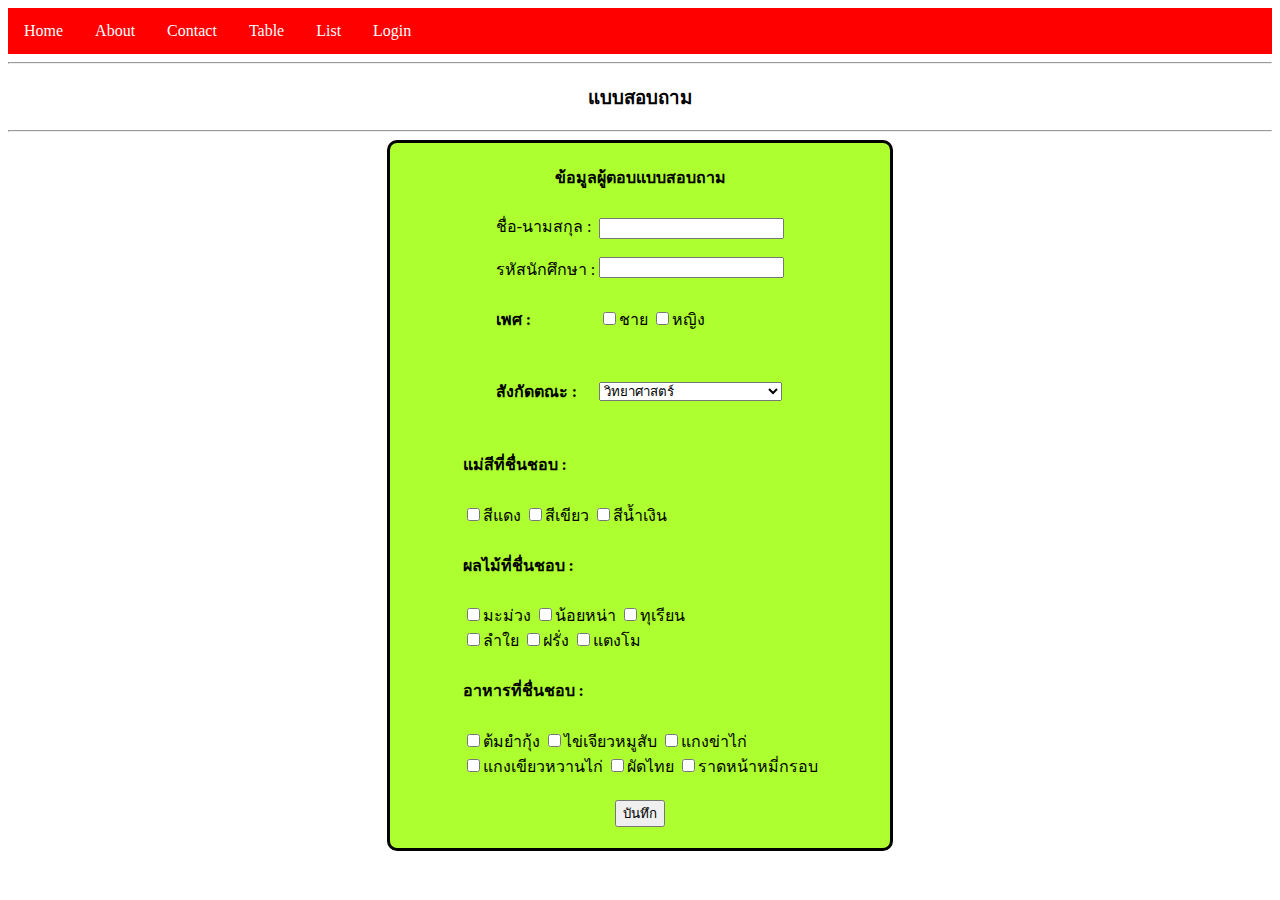
<file: index.html>
<!DOCTYPE html>
<html lang="en">

<head>
    <meta charset="UTF-8">
    <meta name="viewport" content="width=device-width, initial-scale=1.0">
    <title>Natthaphong Website</title>
    <link rel="stylesheet" href="css/indaxstyle.css">
</head>

<body>
    <ul>
        <li><a href="index.html">Home</a></li>
        <li><a href="about.html">About</a></li>
        <li><a href="contact.html">Contact</a></li>
        <li><a href="table.html">Table</a> </li>
        <li><a href="list.html">List</a></li>
        <li><a href="form.html">Login</a> </li>
    </ul>

    <hr>
    <center><h3>แบบสอบถาม</h3></center>
    <hr>

    <center>
        <form action="" class="form1">
            <table class="tb1">
                <!-- <thead>
                <th></th>
                <th></th>
            </thead> -->
                <tbody>
                    <h4>ข้อมูลผู้ตอบแบบสอบถาม</h4>
                    <tr>
                        <td>
                            <label for="">ชื่อ-นามสกุล : </label><br><br>
                            <label for="">รหัสนักศึกษา : </label>
                        </td>
                        <td>
                            <input type="text"><br><br>
                            <input type="text">
                        </td>
                    </tr>
                    <tr>
                        <td>
                            <h4>เพศ : </h4>
                        </td>
                        <td>
                            <label for=""><input type="checkbox" name="male">ชาย</label>
                            <label for=""><input type="checkbox" name="female">หญิง</label>
                        </td>
                    </tr>
                    <tr>
                        <td>
                            <h4>สังกัดตณะ : </h4>
                        </td>
                        <td>
                            <select name="faculty" id="faculty">
                                <option value="science">วิทยาศาสตร์</option>
                                <option value="computer_science">วิทยาการคอมพิวเตอร์</option>
                                <option value="education">ครุศาสตร์</option>
                                <option value="business">บริหารธุรกิจและการจัดการ</option>
                                <option value="humanities">มนุษยศาสตร์</option>
                                <option value="engineering">เทคโนโลยีอุตสาหกรรม</option>
                                <option value="agriculture">เกษตรศาสตร์</option>
                                <option value="nursing">พยาบาลศาสตร์</option>
                                <option value="social_science">สาธารณสุขศาสตร์</option>
                                <option value="thai_medicine">แพทย์แผนไทยและทางเลือก</option>
                                <option value="nidhi_science">นิเทศศาสตร์</option>
                            </select>
                        </td>
                    </tr>
                </tbody>
                <!-- ##################### -->
            </table>
            <table class="tb2">
                <tr>
                    <td>
                        <h4>แม่สีที่ชื่นชอบ : </h4>
                    </td>
                </tr>
                <tr>
                    <td>
                        <label for=""><input type="checkbox" name="red1" id="c1">สีแดง</label>
                        <label for=""><input type="checkbox" name="green1" id="c2">สีเขียว</label>
                        <label for=""><input type="checkbox" name="blue1" id="c3">สีน้ำเงิน</label>
                    </td>
                </tr>
                <tr>
                    <td>
                        <h4>ผลไม้ที่ชื่นชอบ : </h4>
                    </td>
                <tr>
                    <td>
                        <label for=""><input type="checkbox" name="mango" id="f1">มะม่วง</label>
                        <label for=""><input type="checkbox" name="noina" id="f2">น้อยหน่า</label>
                        <label for=""><input type="checkbox" name="durian" id="f3">ทุเรียน</label><br>
                        <label for=""><input type="checkbox" name="lumyai" id="f4">ลำใย</label>
                        <label for=""><input type="checkbox" name="frang" id="f5">ฝรั่ง</label>
                        <label for=""><input type="checkbox" name="watermelon" id="f6">แตงโม</label>
                    </td>
                </tr>
                </tr>
                <tr>
                    <td>
                        <h4>อาหารที่ชื่นชอบ : </h4>
                    </td>
                </tr>
                <tr>
                    <td>
                        <label for=""><input type="checkbox" name="tomyumkung" id="tf1">ต้มยำกุ้ง</label>
                        <label for=""><input type="checkbox" name="eggjiaw" id="tf2">ไข่เจียวหมูสับ</label>
                        <label for=""><input type="checkbox" name="soupkakai" id="tf3">แกงข่าไก่</label><br>
                        <label for=""><input type="checkbox" name="thaigreencurry" id="tf4">แกงเขียวหวานไก่</label>
                        <label for=""><input type="checkbox" name="padthai" id="tf5">ผัดไทย</label>
                        <label for=""><input type="checkbox" name="radnamekrob" id="tf6">ราดหน้าหมี่กรอบ</label>
                    </td>
                </tr>

            </table>
            <center><br><input type="button" value="บันทึก" onclick="alert('บันทึกแบบสอบแล้วนะ Bro')"></center>
            <h4></h4>

        </form>
    </center>


</body>

</html>
</file>
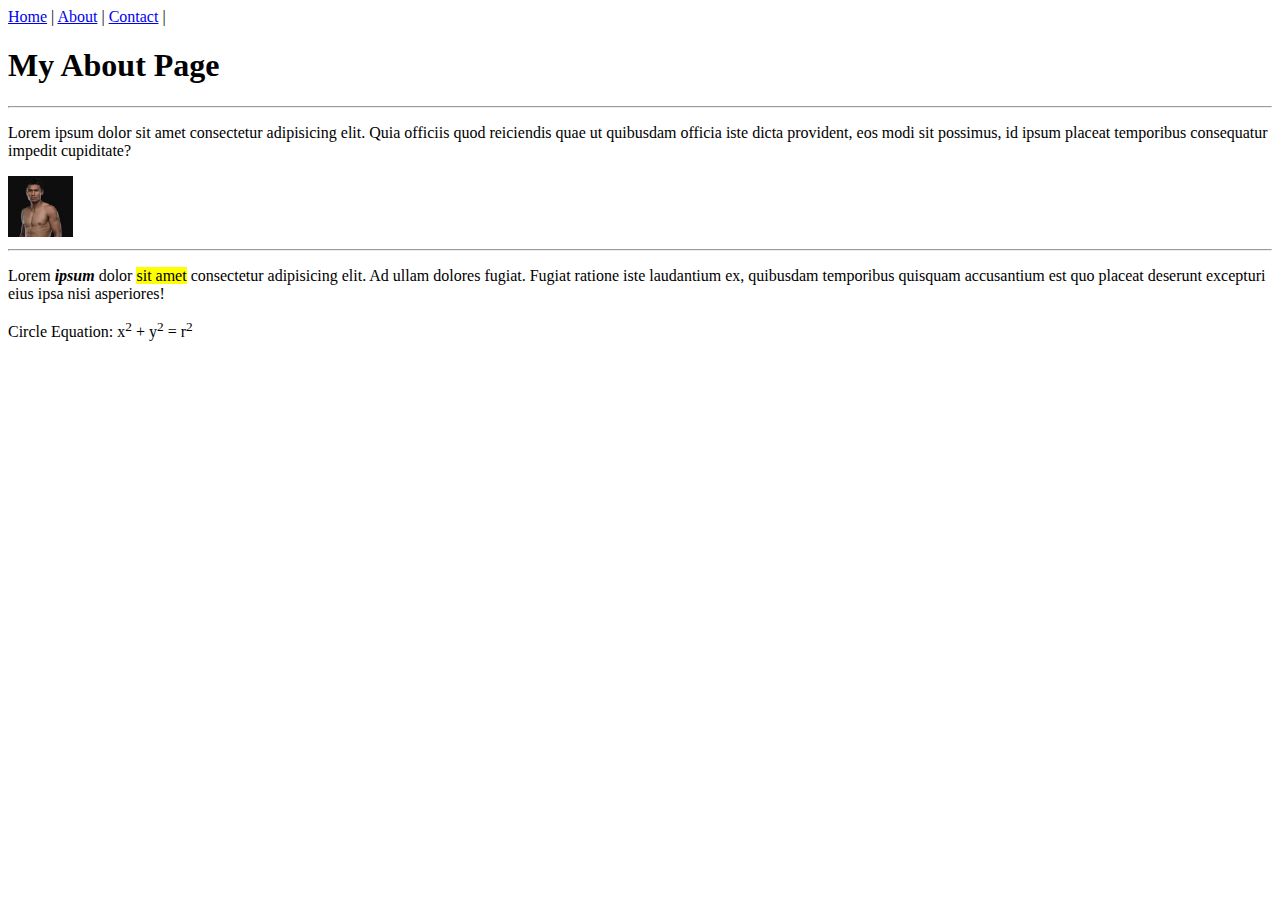
<file: about.html>
<!DOCTYPE html>
<html lang="en">
<head>
  <meta charset="UTF-8">
  <meta name="viewport" content="width=device-width, initial-scale=1.0">
  <title>Natthaphong Website</title>
  <link rel="stlesheet" href="css/mystyle.css"
 
</head>
<body>
  <a href="index.html">Home</a> |
  <a href="about.html">About</a> |
  <a href="contact.html">Contact</a> |
  <h1>My About Page</h1>
  <hr>
  <p>Lorem ipsum dolor sit amet consectetur adipisicing elit. Quia officiis quod reiciendis quae ut quibusdam officia iste dicta provident, eos modi sit possimus, id ipsum placeat temporibus consequatur impedit cupiditate?</p>
  <img src="[data-uri]" alt="jo" width="65" > 
  <hr>
  <p>Lorem <b><i>ipsum</i></b> dolor <mark>sit amet</mark> consectetur adipisicing elit. Ad ullam dolores fugiat. Fugiat ratione iste laudantium ex, quibusdam temporibus quisquam accusantium est quo placeat deserunt excepturi eius ipsa nisi asperiores!</p>
  <p>Circle Equation: x<sup>2</sup> + y<sup>2</sup> = r<sup>2</sup></p>
</body>
</html>
</file>
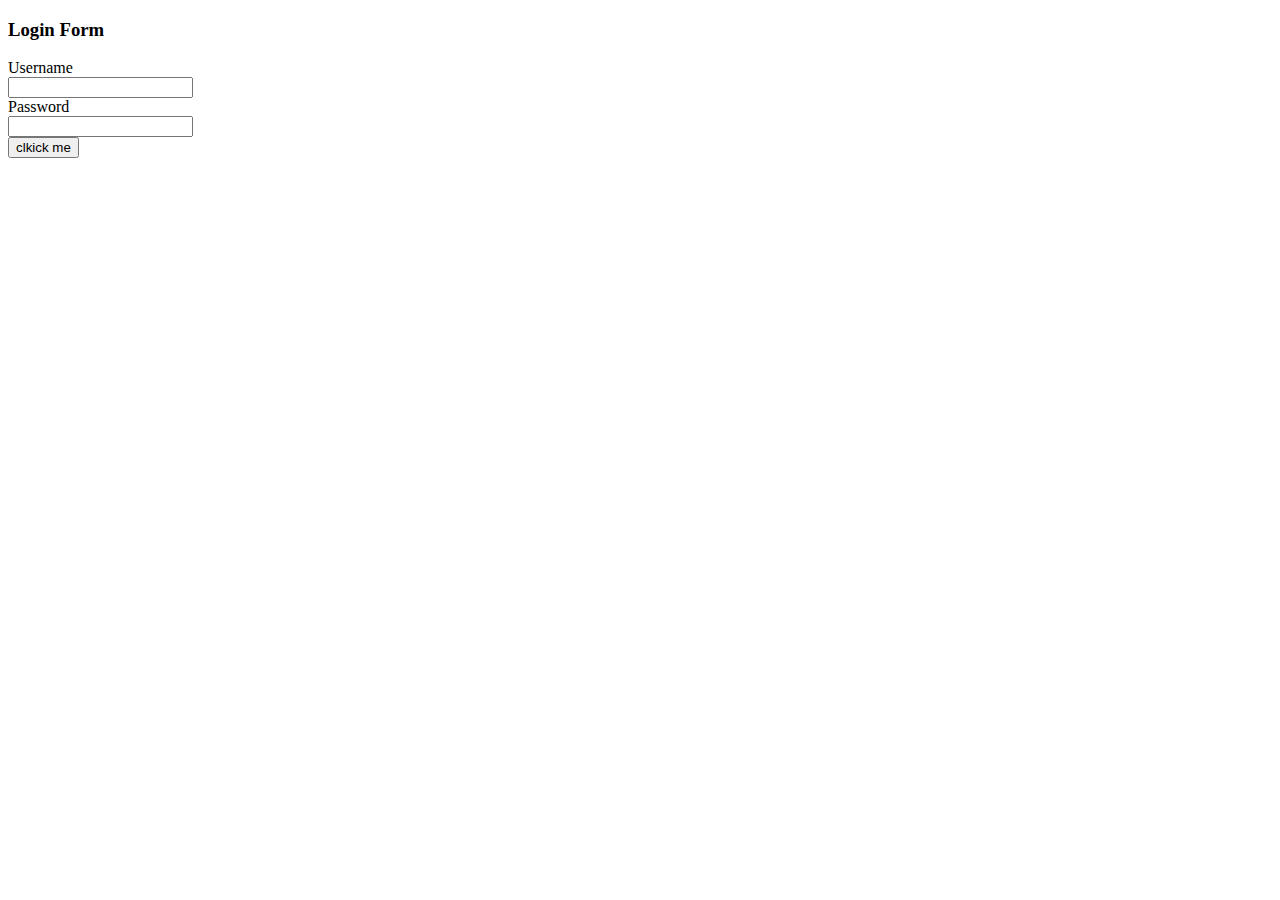
<file: form.html>
<!DOCTYPE html>
<html lang="en">
<head>
  <meta charset="UTF-8">
  <meta name="viewport" content="width=device-width, initial-scale=1.0">
  <title>Login Demo</title>
</head>
<body>
  <h3>Login Form</h3>
  <form method="get" novalidate>
    <label>Username</label><br>
    <input type="email" name="email" required><br>
    <label>Password</label><br>
    <input type="password" name="password" required><br>
    <input type="submit" value="clkick me">
  </form>
  
</body>
</html>
</file>
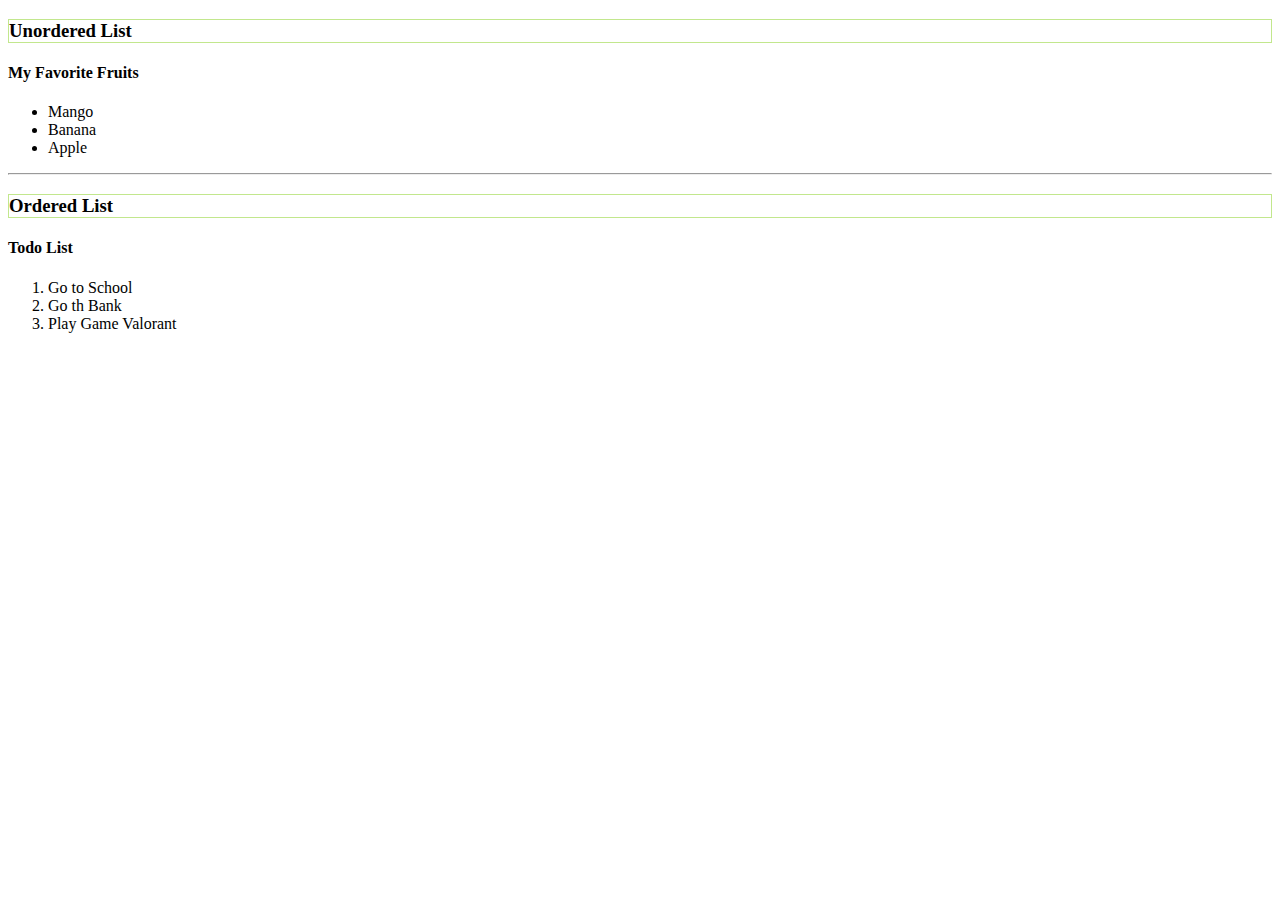
<file: list.html>
<!DOCTYPE html>
<html lang="en">
<head>
  <meta charset="UTF-8">
  <meta name="viewport" content="width=device-width, initial-scale=1.0">
  <title>Show list in HTML</title>
  <style>
    h3{
      border: 1px solid rgb(194, 231, 141);
    }
  </style>
</head>
<body>
  <h3>Unordered List</h3>
  <h4>My Favorite Fruits</h4>
  <ul>
    <li>Mango</li>
    <li>Banana</li>
    <li>Apple</li>
  </ul>
  <hr>
  <h3>Ordered List</h3>
  <h4>Todo List</h4>
  <ol>
    <li>Go to School</li>
    <li>Go th Bank</li>
    <li>Play Game Valorant</li>
  </ol>
</body>
</html>
</file>
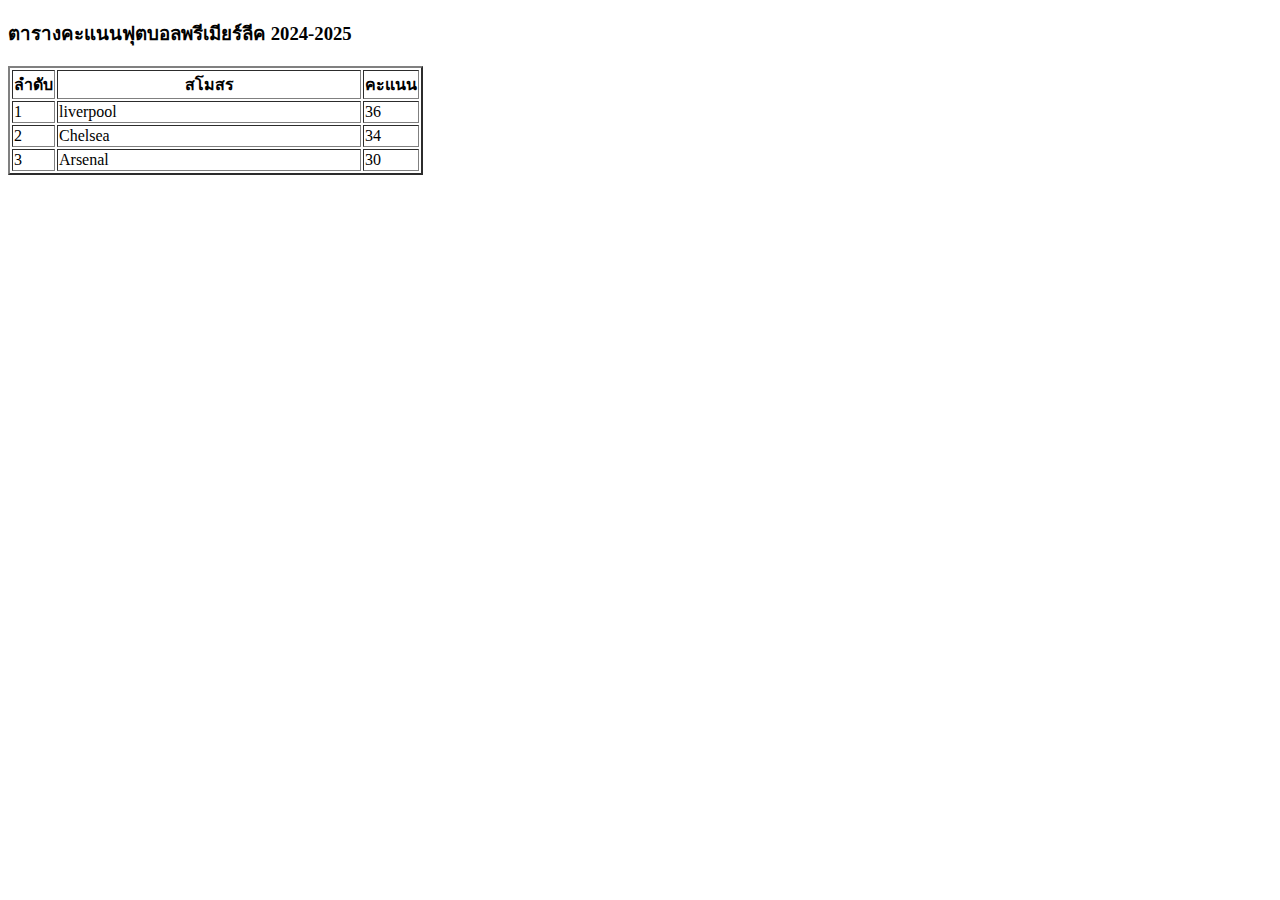
<file: table.html>
<!DOCTYPE html>
<html lang="en">
<head>
  <meta charset="UTF-8">
  <meta name="viewport" content="width=device-width, initial-scale=1.0">
  <title>Premire League</title>
</head>
<body>
  <h3>ตารางคะแนนฟุตบอลพรีเมียร์ลีค 2024-2025</h3>
  <table border="2">
    <thead>
      <th>ลำดับ</th>
      <th width="300">สโมสร</th>
      <th>คะแนน</th>
      
      
    </thead>
    <tbody>
      <tr>
        <td>1</td>
        <td>liverpool</td>
        <td>36</td>
        

      </tr>
      <tr>
        <td>2</td>
        <td>Chelsea</td>
        <td>34</td>
      </tr>
      <tr>
        <td>3</td>
        <td>Arsenal</td>
        <td>30</td>
      </tr>
    </tbody>
  </table>
</body>
</html>
</file>
<file: css/indaxstyle.css>
/* #### navbar #### */
ul {
    list-style-type: none;
    margin: 0;
    padding: 0;
    overflow: hidden;
    background-color: red;
  }

  li {
    float: left;
  }
  
  li a {
    display: block;
    color: white;
    text-align: center;
    padding: 14px 16px;
    text-decoration: none;
  }
  
  li a:hover {
    background-color: rgb(10, 227, 166);
}
/* ################ */
.form1 {
    background-color: greenyellow;
    width: 500px;
    height: 100%;
    border: 3px solid black;
    border-radius: 10px;
}

.tb1 {

}

.tb2 {

}
</file>
